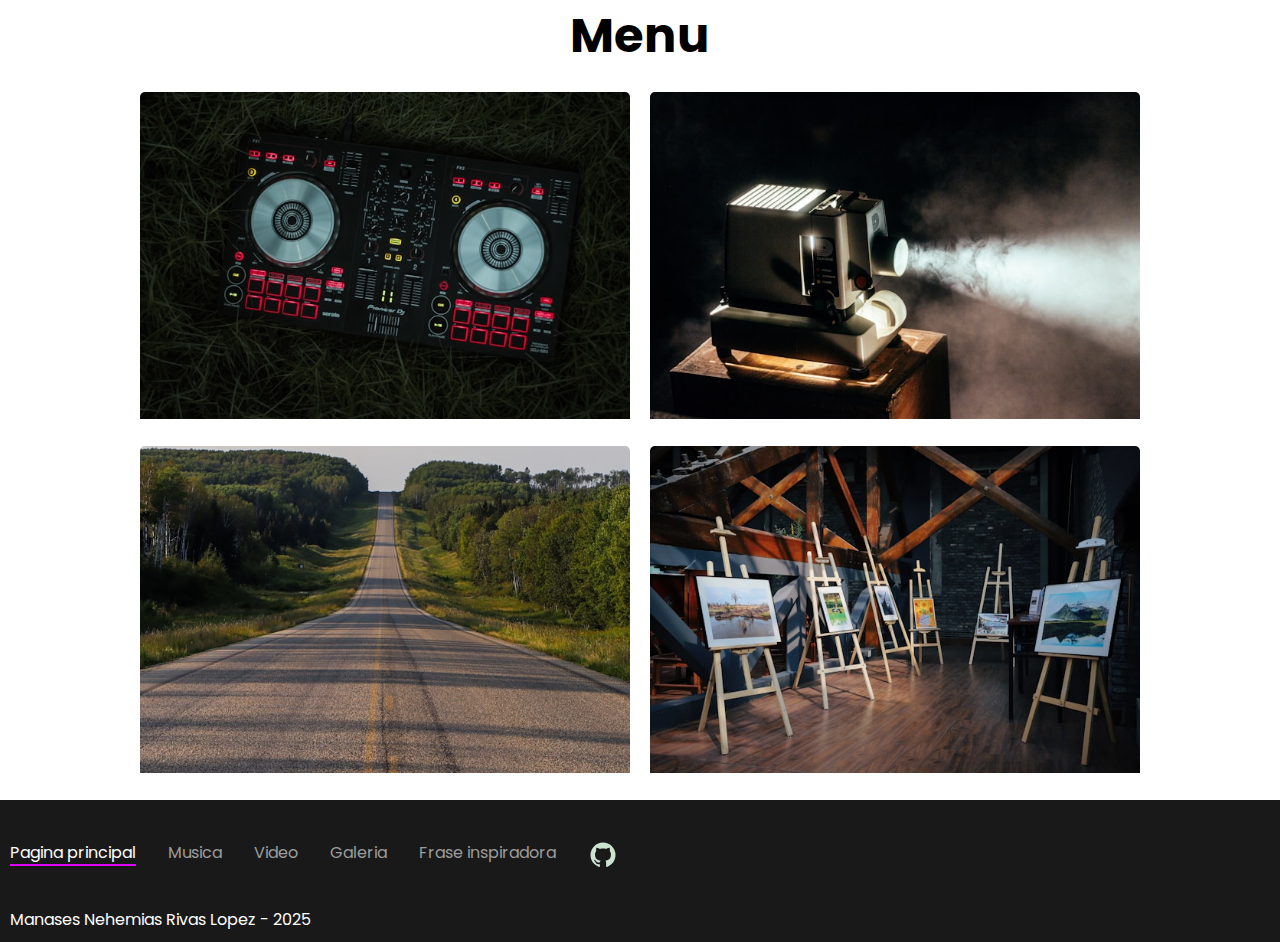
<file: index.html>
<!DOCTYPE html>
<html lang="en">
<head>
    <meta charset="UTF-8">
    <meta name="viewport" content="width=device-width, initial-scale=1.0">
    <link rel="stylesheet" href="./css/style.css">
    <title>Pagina principal</title>
</head>
<body>
    <h2 class="title">Menu</h2> 
    <section class="section--page-main">
        <a class="father-article" href="./musica.html">
            <article class="card--menu">
                <img class="card--menu-img" src="./media/img/musica.jpg" alt="">
                <p class="card--menu-text">¡Escucha mi musica!</p>
            </article>
        </a>
        <a class="father-article" href="./video.html">
            <article class="card--menu">
                <img class="card--menu-img" src="./media/img/cine.jpg" alt="">
                <p class="card--menu-text">¡Cine en casa!</p>
            </article>
        </a>
        <a class="father-article" href="./ambientacion.html">
            <article class="card--menu">
                <img class="card--menu-img" src="./media/img/motivacion.jpg" alt="">
                <p class="card--menu-text">¡Frase motivacional!</p>
            </article>
        </a>
        <a class="father-article" href="galeria.html">
            <article class="card--menu">
                <img class="card--menu-img" src="./media/img/galeria.jpg" alt="">
                <p class="card--menu-text">¡Mi galeria!</p>
            </article>
        </a>
    </section>
    <footer>
        <ul class="menu--list">
            <li><a class="menu--list-pwd" href="./index.html">Pagina principal</a></li>
            <li><a href="./musica.html">Musica</a></li>
            <li><a href="./video.html">Video</a></li>
            <li><a href="./galeria.html">Galeria</a></li>
            <li><a href="./ambientacion.html">Frase inspiradora</a></li>
            <a href="https://github.com/manasesrivas/practicas-semana-7" target="_blank">
                <svg xmlns="http://www.w3.org/2000/svg" width="30" height="30" viewBox="0 0 24 24"><path fill="#cce3d0" d="M12 2A10 10 0 0 0 2 12c0 4.42 2.87 8.17 6.84 9.5c.5.08.66-.23.66-.5v-1.69c-2.77.6-3.36-1.34-3.36-1.34c-.46-1.16-1.11-1.47-1.11-1.47c-.91-.62.07-.6.07-.6c1 .07 1.53 1.03 1.53 1.03c.87 1.52 2.34 1.07 2.91.83c.09-.65.35-1.09.63-1.34c-2.22-.25-4.55-1.11-4.55-4.92c0-1.11.38-2 1.03-2.71c-.1-.25-.45-1.29.1-2.64c0 0 .84-.27 2.75 1.02c.79-.22 1.65-.33 2.5-.33s1.71.11 2.5.33c1.91-1.29 2.75-1.02 2.75-1.02c.55 1.35.2 2.39.1 2.64c.65.71 1.03 1.6 1.03 2.71c0 3.82-2.34 4.66-4.57 4.91c.36.31.69.92.69 1.85V21c0 .27.16.59.67.5C19.14 20.16 22 16.42 22 12A10 10 0 0 0 12 2"/></svg>
            </a>
        </ul>
      
        <p class="p-credits">Manases Nehemias Rivas Lopez - 2025</p>
    </footer>
    <script>

        const items = document.querySelectorAll('.card--menu')
        const observer = new IntersectionObserver((entries) => {
            entries.forEach(entry => {
                console.log("dentro del observer")
                if(entry.isIntersecting){
                    entry.target.classList.add('animate')
                    entry.target.classList.add('gradient')
                    
                    entry.target.children[1].classList.add('show')
                }
                else{
                    entry.target.classList.remove('animate')
                    entry.target.classList.remove('gradient')

                    entry.target.children[1].classList.remove('show')
                }
            })
        }, {threshold: 0.9})


        items.forEach(item => {
            observer.observe(item)
        })

        

        
    </script>
</body>
</html>
</file>
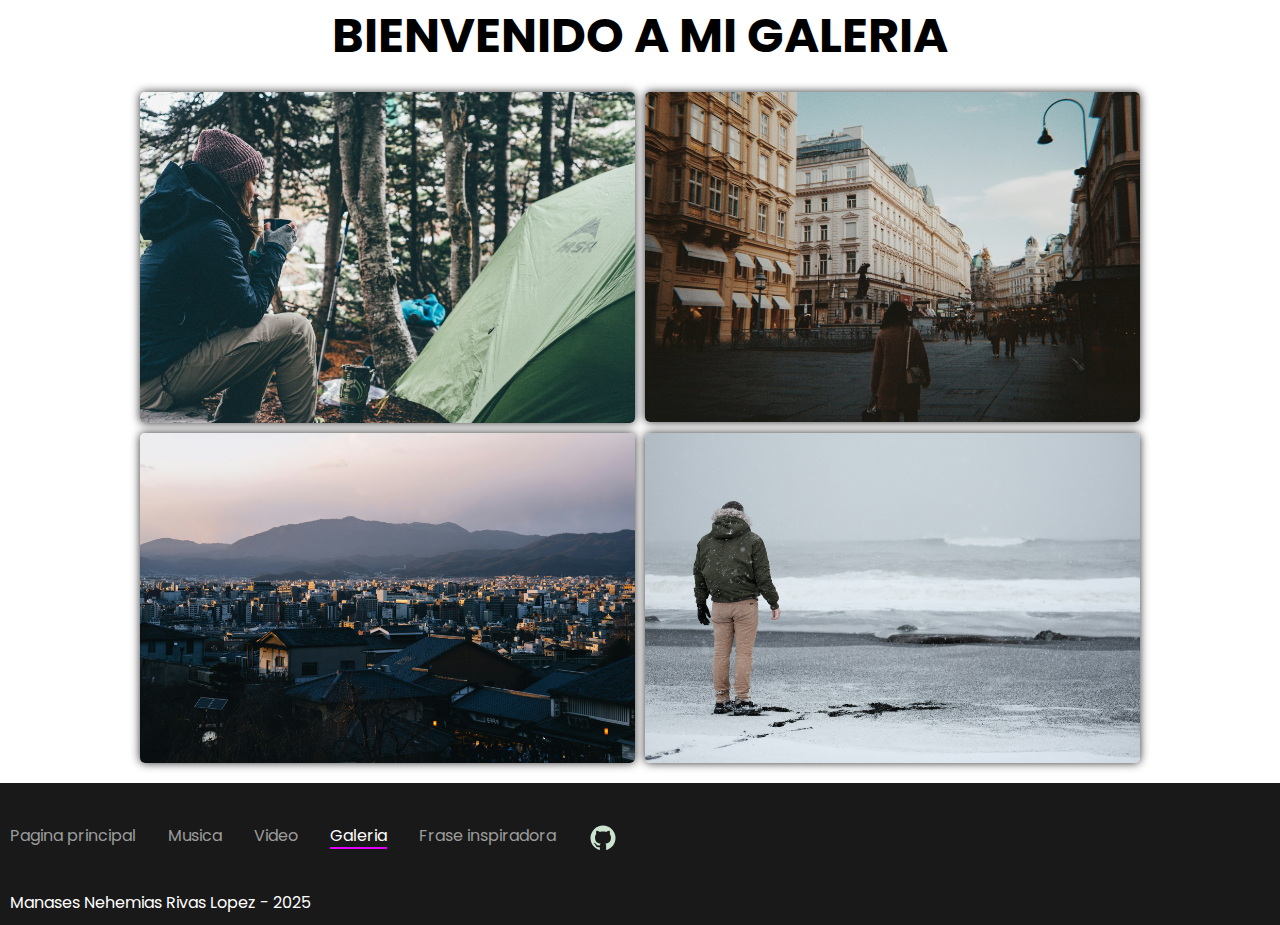
<file: galeria.html>
<!DOCTYPE html>
<html lang="en">
<head>
    <meta charset="UTF-8">
    <meta name="viewport" content="width=device-width, initial-scale=1.0">
    <link rel="stylesheet" href="./css/style.css">
    <title>Galeria</title>
</head>
<body>
    <h2 class="title">BIENVENIDO A MI GALERIA</h2>
    <section class="section--gallery">
        <img class="img--gallery" src="./media/img/julian-bialowas-ilkTnuMunP8-unsplash.jpg" alt="imagen" data-audio="./media/music/unVideoMaMiGente.mp3">
        <img class="img--gallery" src="./media/img/kristin-todorova-2mP4N3OiFF4-unsplash.jpg" alt="imagen" data-audio="./media/music/goatScream.mp3">
        <img class="img--gallery" src="./media/img/peter-thomas-jR4Mv-DHPiA-unsplash.jpg" alt="imagen" data-audio="./media/music/sonidoDesaparecer.mp3">
        <img class="img--gallery" src="./media/img/wesley-gibbs-cJvbJlRWjRg-unsplash.jpg" alt="imagen" data-audio="./media/music/claxon.mp3">
    </section>    
    <footer>
        <ul class="menu--list">
            <li><a href="./index.html">Pagina principal</a></li>
            <li><a href="./musica.html">Musica</a></li>
            <li><a href="./video.html">Video</a></li>
            <li><a class="menu--list-pwd" href="./galeria.html">Galeria</a></li>
            <li><a href="./ambientacion.html">Frase inspiradora</a></li>
            <a href="https://github.com/manasesrivas/practicas-semana-7" target="_blank">
                <svg xmlns="http://www.w3.org/2000/svg" width="30" height="30" viewBox="0 0 24 24"><path fill="#cce3d0" d="M12 2A10 10 0 0 0 2 12c0 4.42 2.87 8.17 6.84 9.5c.5.08.66-.23.66-.5v-1.69c-2.77.6-3.36-1.34-3.36-1.34c-.46-1.16-1.11-1.47-1.11-1.47c-.91-.62.07-.6.07-.6c1 .07 1.53 1.03 1.53 1.03c.87 1.52 2.34 1.07 2.91.83c.09-.65.35-1.09.63-1.34c-2.22-.25-4.55-1.11-4.55-4.92c0-1.11.38-2 1.03-2.71c-.1-.25-.45-1.29.1-2.64c0 0 .84-.27 2.75 1.02c.79-.22 1.65-.33 2.5-.33s1.71.11 2.5.33c1.91-1.29 2.75-1.02 2.75-1.02c.55 1.35.2 2.39.1 2.64c.65.71 1.03 1.6 1.03 2.71c0 3.82-2.34 4.66-4.57 4.91c.36.31.69.92.69 1.85V21c0 .27.16.59.67.5C19.14 20.16 22 16.42 22 12A10 10 0 0 0 12 2"/></svg>
            </a>
        </ul>
      
        <p class="p-credits">Manases Nehemias Rivas Lopez - 2025</p>
    </footer>
    <audio src="" id="audio--manager"></audio>
    <script>
        const audio = document.getElementById('audio--manager');
        const section = document.querySelector('.section--gallery');

        section.addEventListener('click', (e)=>{
            if(e.target.matches('img.img--gallery')){
                audio.src = e.target.getAttribute('data-audio');
                audio.play()
            }
        })
    </script>
</body>
</html>
</file>
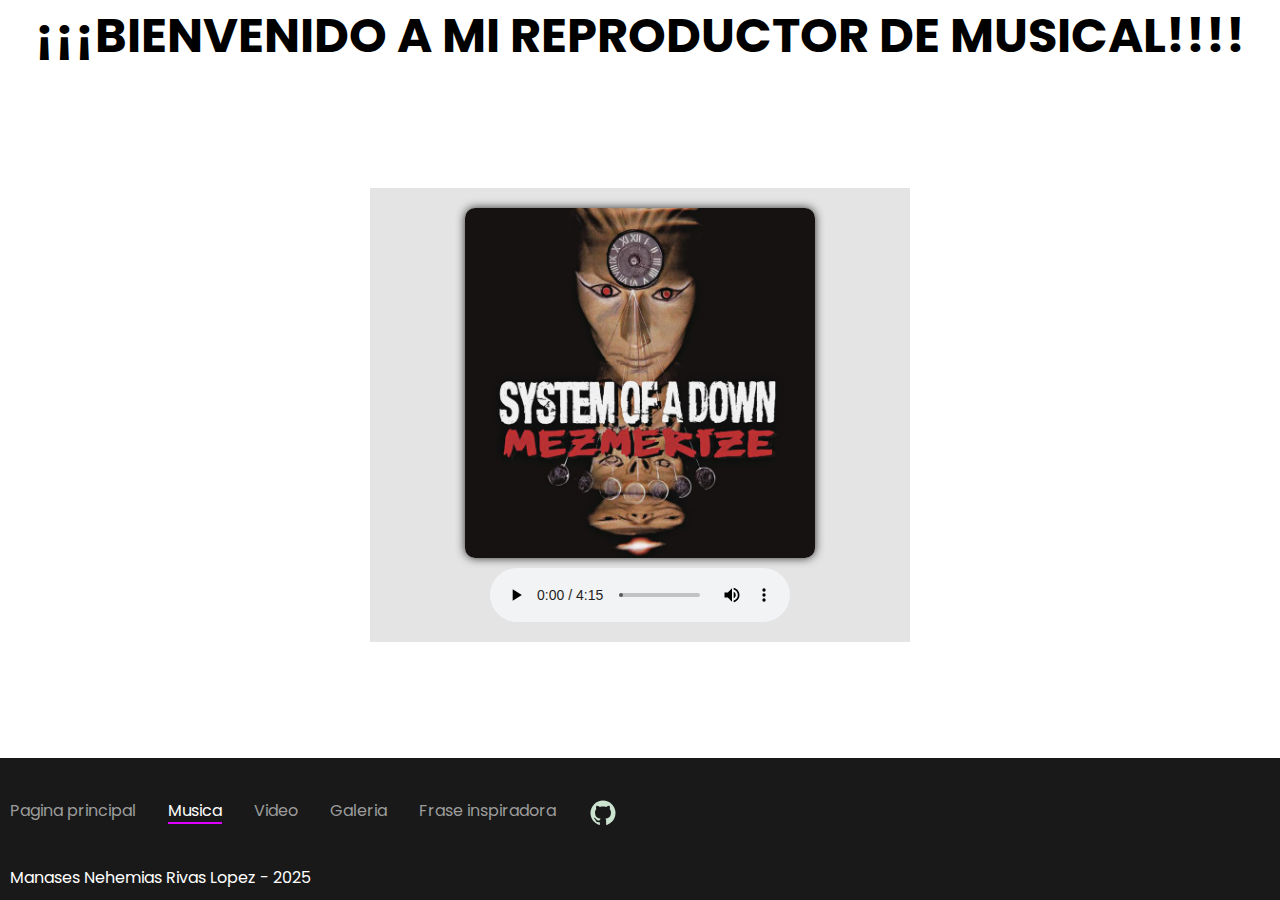
<file: musica.html>
<!DOCTYPE html>
<html lang="en">
    <head>
    <meta charset="UTF-8">
    <meta name="viewport" content="width=device-width, initial-scale=1.0">
    <link rel="stylesheet" href="./css/style.css">
    <title>reproductor de musica</title>
</head>
<body>
    <h2 class="title">¡¡¡BIENVENIDO A MI REPRODUCTOR DE MUSICAL!!!!</h2>
    <section class="section--musica">
        <img class="poster" src="./media/img/systemm.jpeg" alt="">
        <audio src="./media/music/system.webm" controls autoplay></audio>
    </section>
    <footer>
        <ul class="menu--list">
            <li><a href="./index.html">Pagina principal</a></li>
            <li><a class="menu--list-pwd" href="./musica.html">Musica</a></li>
            <li><a href="./video.html">Video</a></li>
            <li><a href="./galeria.html">Galeria</a></li>
            <li><a href="./ambientacion.html">Frase inspiradora</a></li>
            <a href="https://github.com/manasesrivas/practicas-semana-7" target="_blank">
                <svg xmlns="http://www.w3.org/2000/svg" width="30" height="30" viewBox="0 0 24 24"><path fill="#cce3d0" d="M12 2A10 10 0 0 0 2 12c0 4.42 2.87 8.17 6.84 9.5c.5.08.66-.23.66-.5v-1.69c-2.77.6-3.36-1.34-3.36-1.34c-.46-1.16-1.11-1.47-1.11-1.47c-.91-.62.07-.6.07-.6c1 .07 1.53 1.03 1.53 1.03c.87 1.52 2.34 1.07 2.91.83c.09-.65.35-1.09.63-1.34c-2.22-.25-4.55-1.11-4.55-4.92c0-1.11.38-2 1.03-2.71c-.1-.25-.45-1.29.1-2.64c0 0 .84-.27 2.75 1.02c.79-.22 1.65-.33 2.5-.33s1.71.11 2.5.33c1.91-1.29 2.75-1.02 2.75-1.02c.55 1.35.2 2.39.1 2.64c.65.71 1.03 1.6 1.03 2.71c0 3.82-2.34 4.66-4.57 4.91c.36.31.69.92.69 1.85V21c0 .27.16.59.67.5C19.14 20.16 22 16.42 22 12A10 10 0 0 0 12 2"/></svg>
            </a>
        </ul>
      
        <p class="p-credits">Manases Nehemias Rivas Lopez - 2025</p>
    </footer>   
</body>
</html>
</file>
<file: css/style.css>
@import url('https://fonts.googleapis.com/css2?family=Poppins:ital,wght@0,100;0,200;0,300;0,400;0,500;0,600;0,700;0,800;0,900;1,100;1,200;1,300;1,400;1,500;1,600;1,700;1,800;1,900&display=swap');

:root{
    --background-color-img-body: rgba(228, 228, 228, 0.167);
    --background-color-section: rgb(228, 228, 228);
    --box-shadow-color: rgb(44, 44, 44);
    --background-footer-color: rgb(25, 25, 25);
    --height--card-menu: 250px;
}


*{
    font-family: "Poppins", sans-serif;
    padding: 0;    
    margin: 0;
    outline: none;
}

body{
    height: 100vh;
    width: 100%;
    display: flex;
    flex-direction: column;
    justify-content: space-between;
}

/* CARD MENU */

.title{
    font-size: clamp(1em, 4vw, 3em);
    text-align: center;
}

.section--page-main{
    max-width: 1000px;
    width: 90%;
    display: grid;
    grid-template-columns: repeat(auto-fit, minmax(min(350px, 100%), 1fr));
    gap: 20px;
    margin: 20px auto;
}

.card--menu{
    width: 100%;
    position: relative;
    overflow: hidden;
    transition: all 600ms ease;
    border-radius: 5px;
}

.card--menu::before{
    content: "";
    top: 0;
    position: absolute;
    height: 100%;
    width: 100%;
    z-index: 10;
    transition: background 1s;
}


.card--menu-img{
    width: 100%;
}

.card--menu-text{
    font-size: 0;
    z-index: 11;
    position: absolute;
    bottom: -100%;
    text-align: center;
    width: 100%;
    color: white;
    transition: bottom 300ms, font-size 700ms;
}

/* GALLERY */

.section--gallery{
    max-width: 1000px;
    width: 90%;
    display: grid;
    grid-template-columns: repeat(auto-fit, minmax(min(350px, 100%), 1fr));
    gap: 10px;
    margin: 20px auto;
}

.img--gallery{
    width: 100%;
    border-radius: 5px;
    box-shadow: 0 0 10px var(--box-shadow-color);
    cursor: pointer;
    transition: transform 100ms ease;
}

.img--gallery:active{
    transform: scale(101%)
}

/* VIDEO */

.section--video{
    max-width: 1100px;
}


video{
    width: 90%;
    box-shadow: 0 0 10px var(--box-shadow-color);
    border-radius: 15px;
}

/* MUSICA */

.section--musica{
    max-width: 500px;
}

.section--musica{
    background-color: var(--background-color-section);
}

audio{
    max-width: 300px;
    width: 90%;
}


.section--musica, .section--video, .section--frase-motivadora{
    padding: 20px;
    width: 80%;
    margin:10px auto;
    display: flex;
    flex-direction: column;
    gap: 10px;
    align-items: center;
    justify-content: space-between;
}



.poster{
    aspect-ratio: 2/2;
    width: 70%;
    box-shadow: 0 0 10px var(--box-shadow-color);
    border-radius: 10px;
}

/* FRASE MOTIVADORA */

.background-frase-motivadora{
    background: linear-gradient(var(--background-color-img-body)), url("../media/img/urban-vintage-78A265wPiO4-unsplash.jpg");
    background-position: center bottom;
    background-size: cover;
}



.card--frase-motivadora{
    background-color: var(--background-color-section);
    max-width: 500px;
    width: 90%;
    aspect-ratio: 2/2;
    display: grid;
    place-items: center;
}

.card--paragraph{
    line-height: 1.5em;
    text-align: center;
    font-size: clamp(0.5em, 3vw, 1.3em); /* tamaño minimo, tamaño ideal, tamaño maximo*/
    font-style: italic;
    padding: 1em;
}

/* footer */

footer{
    background-color: var(--background-footer-color);
    padding: 30px 0 0 0;
    width: 100%;
    color: white;
}

.p-credits{
    margin: 30px 0 10px 10px;
}

/* MENU LIST */

.menu--list {
    margin: 10px;
    display: flex;
    flex-wrap:wrap ;
    gap: 2em;
    list-style: none;
}

.menu--list li .menu--list-pwd{
    border-bottom: rgb(221, 0, 255) 2px solid;
    color: white;
    pointer-events: none;
}

.menu--list li a{
    text-decoration: none;
    color: rgb(156, 156, 156);
}

.menu--list li a:hover{
    color: white;
}

svg path:hover{
    fill: white;
}

@media (width < 800px){
    .animate{
        transform: perspective(600px) rotateX(10deg);
    }
    
    .gradient::before{
        background: linear-gradient(to top, black, rgba(0, 0, 0, 0.392), transparent)
    }
    .show{
        bottom: 30%;
        font-size: clamp(1.2em, 2.5vw, 1em);
    }
}

@media (width > 800px) {
    
    
    .card--menu:hover{
        transform: perspective(600px) rotateX(10deg);
    }
    .card--menu:hover::before{
        background: linear-gradient(to top, black, rgba(0, 0, 0, 0.392), transparent)
    }
    .card--menu:hover > .card--menu-text{
        bottom: 30%;
        font-size: 1.9em;
    }
}
</file>
